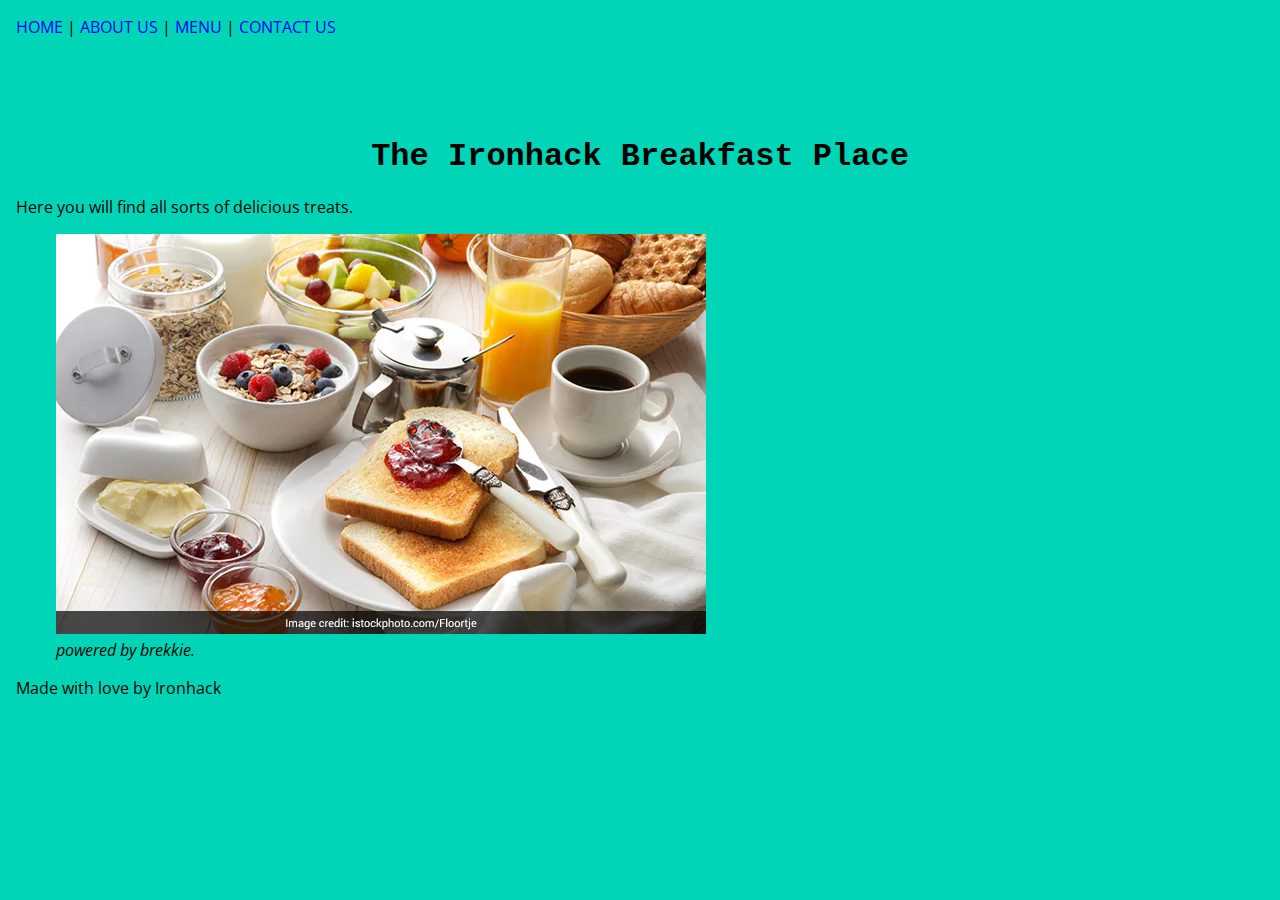
<file: index.html>
<!DOCTYPE html>
<html lang="en">
  <head>
    <meta charset="UTF-8" />
    <meta http-equiv="X-UA-Compatible" content="IE=edge" />
    <meta name="viewport" content="width=device-width, initial-scale=1.0" />
    <link rel="preconnect" href="https://fonts.gstatic.com" />
    <link
      href="https://fonts.googleapis.com/css2?family=Open+Sans&display=swap"
      rel="stylesheet"
    />
    <!-- "Ligando" o nosso arquivo HTML ao arquivo CSS -->
    <link href="./assets/styles/style.css" rel="stylesheet" type="text/css" />

    <title>Document</title>

    <!-- Evitamos fazer o CSS na tag style pois polui nossa camada de conteúdo com responsabilidades da camada de apresentação -->
    <!-- <style>
      body {
        font-family: "Open Sans", sans-serif;
      }
    </style> -->
  </head>
  <body>
    <!-- HTML semântico: denotar significado com suas tags -->
    <!-- Usamos <nav> porque trata-se de um menu de navegação -->
    <!-- Search Engine Optmization e acessibilidade -->
    <header>
      <nav>
        <!-- Usamos <ul> pois a ordem dos itens da lista não afetam o conteúdo -->
        <ul class="nav-menu-list">
          <!-- Exemplo de como usamos classes e ids do CSS no HTML -->
          <!-- <li id="nav-menu-item" class="nav-menu-item"> -->
          <li>
            <!-- Usamos <a> porque trata-se de um link para outro documento -->
            <a href="/home"> HOME </a>
            |
          </li>
          <li>
            <a href="/about-us"> ABOUT US </a>
            |
          </li>
          <li>
            <a href="/menu"> MENU </a>
            |
          </li>
          <li>
            <a href="/contact-us"> CONTACT US </a>
          </li>
        </ul>
      </nav>
    </header>

    <main>
      <!-- Evitamos de usar CSS inline pelo mesmo motivo da tag <style>, e também para evitar problemas de especificidade no CSS -->
      <!-- <h1 style="color: red">The Ironhack Breakfast Place</h1> -->
      <h1 class="main-title">The Ironhack Breakfast Place</h1>

      <p>Here you will find all sorts of delicious treats.</p>

      <!-- Aqui usamos a <figure> para definir uma imagem com legenda -->
      <figure>
        <!-- Self-closing tag: tags que não aceitam outras tags ou texto como filhos -->
        <img
          class="img"
          src="./assets/images/breakfast.webp"
          alt="A breakfast table"
        />
        <figcaption>powered by brekkie.</figcaption>
      </figure>
    </main>

    <footer>
      <p>Made with love by Ironhack</p>
    </footer>
  </body>
</html>
</file>
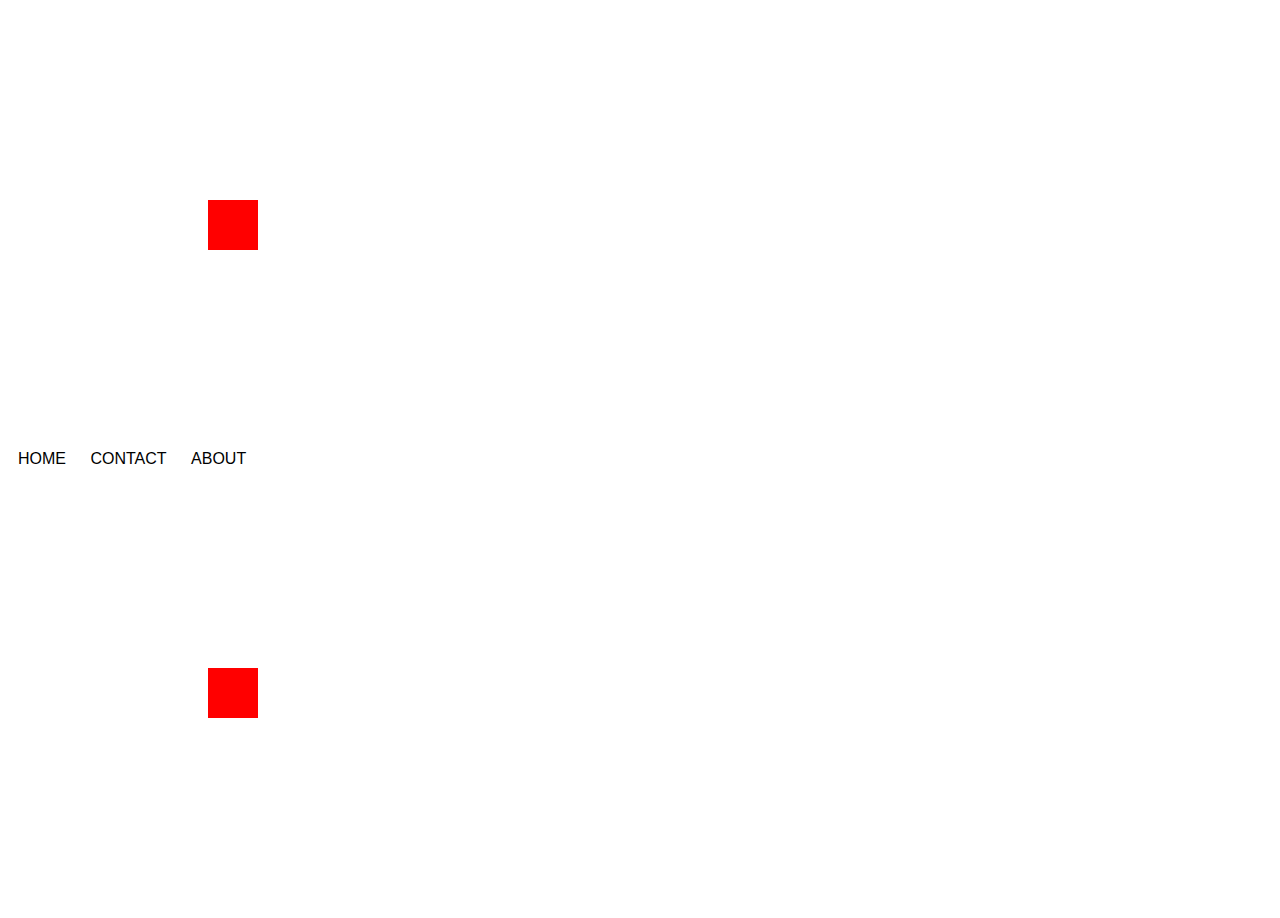
<file: animations.html>
<!DOCTYPE html>
<html lang="en">
  <head>
    <meta charset="UTF-8" />
    <meta http-equiv="X-UA-Compatible" content="IE=edge" />
    <meta name="viewport" content="width=device-width, initial-scale=1.0" />
    <link
      href="./assets/styles/animations.css"
      type="text/css"
      rel="stylesheet"
    />
    <title>Document</title>
  </head>
  <body>
    <div class="square"></div>

    <ul class="menu">
      <li>HOME</li>
      <li>CONTACT</li>
      <li>ABOUT</li>
    </ul>

    <div class="square spin-animation"></div>
  </body>
</html>
</file>
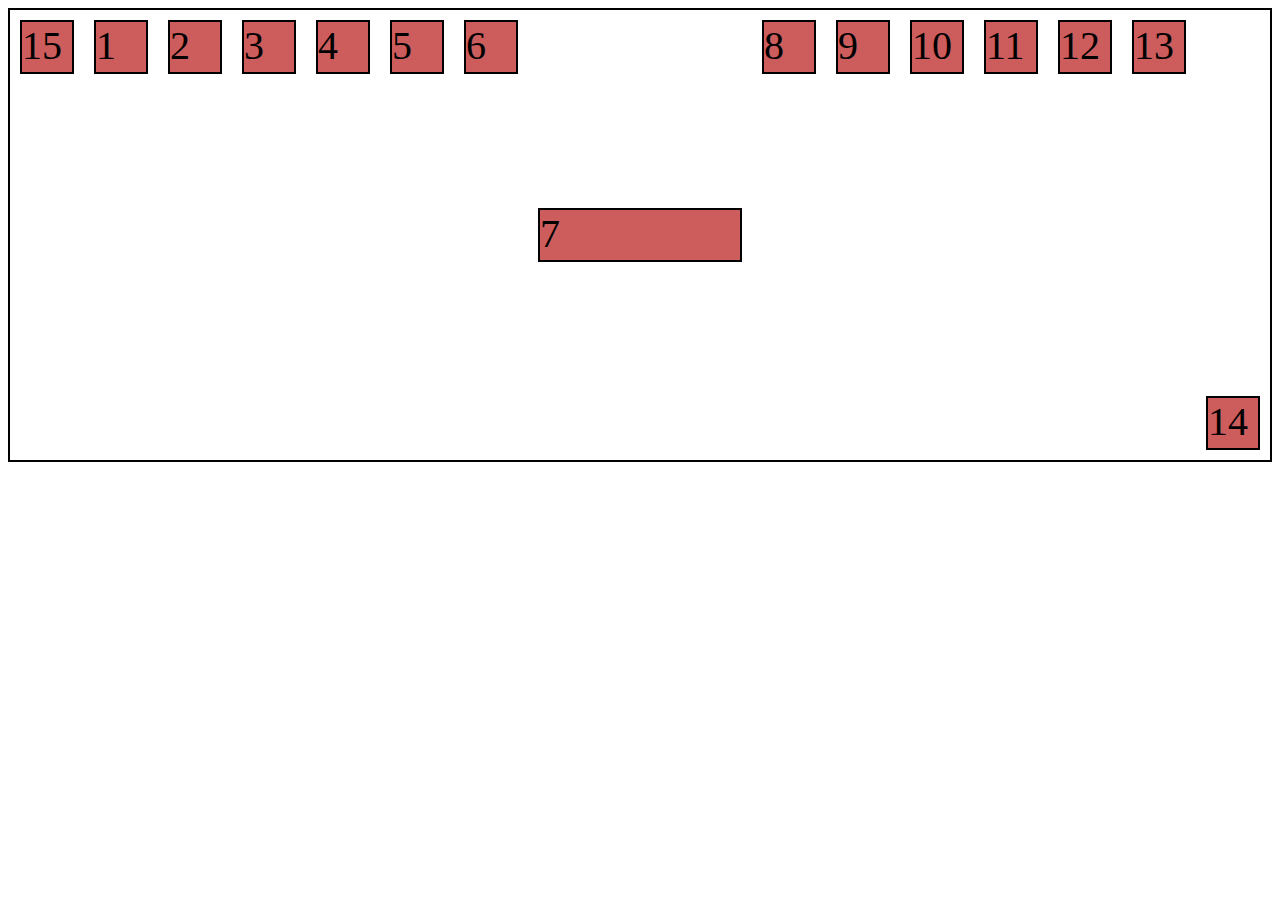
<file: example.html>
<!DOCTYPE html>
<html lang="en">
  <head>
    <meta charset="UTF-8" />
    <meta http-equiv="X-UA-Compatible" content="IE=edge" />
    <meta name="viewport" content="width=device-width, initial-scale=1.0" />
    <link href="./assets/styles/example.css" type="text/css" rel="stylesheet" />
    <title>Document</title>
  </head>
  <body>
    <!-- <div class="square">
      <h1>Ola</h1>
    </div>
    <div class="square">
      <h1>Ola</h1>
    </div> -->

    <div class="container">
      <div class="item">1</div>
      <div class="item">2</div>
      <div class="item">3</div>
      <div class="item">4</div>
      <div class="item">5</div>
      <div class="item">6</div>
      <div class="item big center">7</div>
      <div class="item">8</div>
      <div class="item">9</div>
      <div class="item">10</div>
      <div class="item">11</div>
      <div class="item">12</div>
      <div class="item">13</div>
      <div class="item bottom">14</div>
      <div class="item first">15</div>
    </div>
  </body>
</html>
</file>
<file: assets/styles/style.css>
/* Unidades relativas de medida */
/* Porcentagem: relativa ao tamanho (largura ou altura) do elemento pai */
/* viewport-width (vw): relativa à largura física em pixels da tela do dispositivo */
/* viewport-height (vh): relativa à altura física em pixels da tela do dispositivo */
/* em: relativa ao tamanho de fonte do elemento pai */
/* rem: relativa ao tamanho de fonte do elemento raiz do documento (<html>) */

/* Regra do CSS */
body {
  font-family: "Open Sans", sans-serif;
  background-color: #00d6b7;
  margin: 16px;
}

header {
  margin-bottom: 100px;
}

.nav-menu-list {
  padding: 0;
  list-style: none;
}

/* Seletor descendente */

.nav-menu-list li {
  display: inline;
}

.nav-menu-list li a {
  text-decoration: none;
}

.main-title {
  text-align: center;
  font-family: "Courier New", Courier, monospace;
}

figcaption {
  font-style: italic;
}

@media only screen and (max-width: 375px) {
  html {
    font-size: 18px;
  }

  .img {
    max-width: 100%;
  }

  .nav-menu-list {
    display: flex;
    justify-content: center;
    font-size: 0.9rem;
  }

  header {
    margin-bottom: 50px;
  }
}

/* Seletores do CSS */

/* Nome de tag */

/* li {
  display: inline;
} */

/* Classe */

/* O ponto não faz parte do nome da classe e só serve para diferenciar uma classe de um nome de tag ou ID */
/* .nav-menu-item {
  display: inline;
} */

/* ID */
/* O seletor de ID não é muito utilizado pois o atributo id é único para aquela determinada em todo o documento (não pode haver duas tags com o mesmo id). */

/* #nav-menu-item {
  display: inline;
} */
</file>
<file: assets/styles/animations.css>
/* Animations */

body {
  font-family: Verdana, Geneva, Tahoma, sans-serif;
}

/* Transitions */

.square {
  width: 50px;
  height: 50px;
  background-color: red;
  margin: 200px;
  transition: background-color 5s ease-in 0.5s;
}

.square:hover {
  background-color: blue;
}

.menu {
  list-style: none;
  padding: 0;
  display: inline;
}

.menu li {
  display: inline;
  padding: 0 10px;
  cursor: pointer;
  border-bottom: transparent 2px solid;
  transition: ease-in-out 0.5s border-bottom;
}

.menu li:hover {
  border-bottom: black 2px solid;
}

/* Keyframes */

@keyframes spin {
  0% {
    transform: rotate(0deg);
  }

  100% {
    transform: rotate(360deg);
  }
}

.spin-animation {
  animation-name: spin;
  animation-duration: 2s;
  animation-timing-function: linear;
  animation-iteration-count: infinite;
}
</file>
<file: assets/styles/example.css>
/* body {
  display: flex;
  justify-content: center;
  align-items: center;
  height: 100vh;
}

.square {
  width: 100px;
  height: 100px;
  background-color: green;
  padding: 20px;
  border: 5px solid red;
  margin: 30px;
  box-sizing: border-box;
} */

.container {
  /* configuracoes flexbox */
  display: flex;
  flex-wrap: wrap;
  /* flex-direction: row; */
  /* justify-content: space-evenly; */
  /* align-items: baseline; */
  /* align-content: space-between; */
  /* -- */
  border: 2px solid black;
  height: 50vh;
}

.item {
  /* configuracoes flexbox */

  /* -- */
  width: 50px;
  height: 50px;
  background-color: indianred;
  border: 2px solid black;
  margin: 10px;
  font-size: 40px;
  order: 1;
}

.first {
  order: 0;
}

.big {
  flex-grow: 4;
}

.bottom {
  align-self: flex-end;
}

.center {
  align-self: center;
}
</file>
